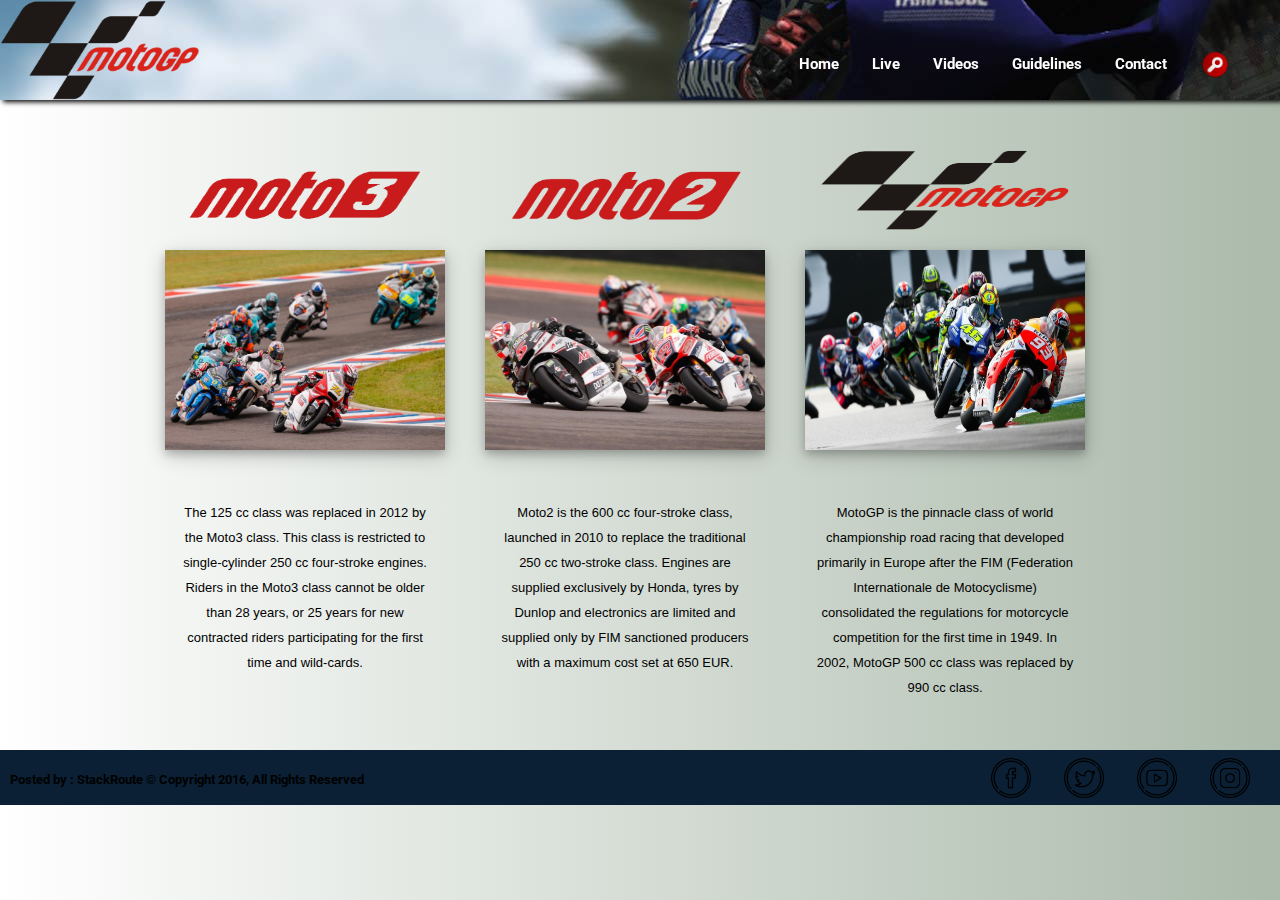
<file: about/about.html>
<!DOCTYPE html>
<html>
<head>
  <meta charset="utf-8" />
  <link rel="stylesheet" href="../css/about.css" />
  <link rel="stylesheet" href="../css/960_12_col.css" /> <!-- in Real world project, combine all these CSS into one as it would increase
                                                             the HTTP requests otherwise.. -->
  <link rel="stylesheet" href="../css/reset.css" />

  <link rel="stylesheet" href="../css/text.css" />
  <link href="https://fonts.googleapis.com/css?family=Roboto" rel="stylesheet">
  <link href="https://fonts.googleapis.com/css?family=Audiowide" rel="stylesheet">

  <title>ABOUT</title>
</head>
<body>

   <header name="header">
      <a href="../index.html"><img id="logo" src="../img/logo.png" alt="motogp" /></a>
      <ul>
        <li><a href="../index.html">Home</a></li>
        <li><a href="#">Live</a></li>
        <li><a href="#">Videos</a></li>
        <li><a href="about/about.html">Guidelines</a></li>
        <li><a href="#footer">Contact</a></li>
        <li><a href="#"><img src="../img/search.png" alt="search"></a></li>
      </ul>
    </header>

    <div class="wrap container_12">
      <div class="main">
        <div class="col1 grid_4 alpha">
          <a href="#"><img class="col11" src="../img/moto3-logo.png" alt="moto3" /></a>
          <a href="#"><img class="col12" src="../img/moto3.jpg" alt="moto3" /></a>
          <p class="col13">
            The 125 cc class was replaced in 2012 by the Moto3 class. This
            class is restricted to single-cylinder 250 cc four-stroke engines.
            Riders in the Moto3 class cannot be older than 28 years, or 25
            years for new contracted riders participating for the first time
            and wild-cards.
          </p>
        </div>
        <div class="col2 grid_4">
          <a href="#"><img class="col21" src="../img/moto2-logo.png" alt="moto2"></a>
          <a href="#"><img class="col22" src="../img/moto2.jpg" alt="moto2" /></a>
          <p class="col23">
            Moto2 is the 600 cc four-stroke class, launched in 2010 to replace
            the traditional 250 cc two-stroke class. Engines are supplied
            exclusively by Honda, tyres by Dunlop and electronics are limited
            and supplied only by FIM sanctioned producers with a maximum cost
            set at 650 EUR.
          </p>
        </div>
        <div class="col3 grid_4 omega">
          <a href="#"><img class="col31" src="../img/motogp-logo.png" alt="motogp"></a>
          <a href="#"><img class="col32" src="../img/motogp.jpg" alt="motogp" /></a>
          <p class="col33">
            MotoGP is the pinnacle class of world championship road racing that
            developed primarily in Europe after the FIM (Federation
            Internationale de Motocyclisme) consolidated the regulations for
            motorcycle competition for the first time in 1949. In 2002, MotoGP
            500 cc class was replaced by 990 cc class.
          </p>
        </div>
      </div>
    </div>
  <footer id="footer">
    <block>
      <strong>Posted by : <a href="#">StackRoute</a> © Copyright 2016, All Rights Reserved</strong>
    </block>
    <ul>
      <li><a href="#"><img src="../img/facebook.png" alt="facebook"></a></li>
      <li><a href="#"><img src="../img/twitter.png" alt="twitter"></a></li>
      <li><a href="#"><img src="../img/youtube.png" alt="youtube"></a></li>
      <li><a href="#"><img src="../img/instagram.png" alt="instagram"></a></li>
    </ul>
  </footer>




</body>
</html>
</file>
<file: css/about.css>
body{
  /*background: url(../img/back1.jpg) no-repeat;
  background-size: cover;*/
  background: #abbaab; /* fallback for old browsers */
  background: -webkit-linear-gradient(to left, #abbaab , #ffffff); /* Chrome 10-25, Safari 5.1-6 */
  background: linear-gradient(to left, #abbaab , #ffffff); /* W3C, IE 10+/ Edge, Firefox 16+, Chrome 26+, Opera 12+, Safari 7+ */
  font-family: sans-serif;
  width: 100%;
  height: 100%;
}

/*header h1{
  background: url(../img/logo.png) no-repeat;
  text-indent: -9999px;
  width: 128px;
  height: 128px;
}*/

header{                      /*fixed header with page scroll beneath the header*/
  /*border: 2px solid black;*/
  background: url(../img/header5.jpg) no-repeat;
  background-size: auto;
  font-family: 'Roboto', sans-serif;

  font-weight:bold;
  box-shadow: 3px 2px 5px black;
  position:fixed;
  height:100px;
  top:0px;
  left:0px;
  right:0px;
  z-index: 2;
}

#logo{
  width: 200px;
  height: 100px;
}

header ul{
  margin: 50px 50px 10px 0;
  float: right;
}

header li, footer li{
  line-height: 22.5px;
  text-decoration: none;
  display: inline;
}

header a{
  font-size: 15px;
  text-decoration: none;
  color: white;
}

header a:hover{

  color: #E00505;
  text-transform: uppercase;
}

header img{
  height:30px;
  width:30px;
  }

.main{
  margin-top: 150px;
  margin-bottom: 50px;
}

.col1{
  /*background: white;*/
  height: 600px;
}

.col11{

  margin: 20px 20px 10px 20px;
  width: 250px;
  height: 50px;

}

.col12{
  box-shadow: 0 4px 8px 0 rgba(0, 0, 0, 0.2), 0 6px 20px 0 rgba(0, 0, 0, 0.19);
  margin: 20px 5px 20px 5px;
  width: 280px;
  height: 200px;
}

.col13{
  color: black;
  /*background: black;*/
  margin: 20px 15px 20px 5px;
  text-align: center;
  padding: 10px 10px 10px 10px;
  line-height: 25px;
  height: 250px;
}


.col2{
  height: 600px;
}

.col21{
  margin: 20px 20px 10px 30px;
  width: 250px;
  height: 50px;
}

.col22{
  box-shadow: 0 4px 8px 0 rgba(0, 0, 0, 0.2), 0 6px 20px 0 rgba(0, 0, 0, 0.19);
  margin: 20px 5px 20px 5px;
  width: 280px;
  height: 200px;
}

.col23{
  color: black;
  /*background: black;*/
  margin: 20px 15px 20px 5px;
  text-align: center;
  padding: 10px 10px 10px 10px;
  line-height: 25px;
  height: 250px;
}

.col3{
  height: 600px;
}

.col31{
  margin: 0px 20px 0px 20px;
  width: 250px;
  height: 80px;
}

.col32{
  box-shadow: 0 4px 8px 0 rgba(0, 0, 0, 0.2), 0 6px 20px 0 rgba(0, 0, 0, 0.19);
  margin: 20px 5px 20px 5px;
  width: 280px;
  height: 200px;
}

.col33{
  color: black;
  margin: 20px 15px 20px 5px;
  text-align: center;
  padding: 10px 10px 10px 10px;
  line-height: 25px;
  height: 250px;
}

footer{
  /*border: 2px solid black;*/
  background: #0B2035;
  background-size: cover;
  height:55px;
  margin-top: 10px;
  font-family: 'Roboto', sans-serif;
  font-weight: bold;
}

footer ul{
  margin: 8px 30px 4px 0;
  float: right;
}

footer img{
  height:40px;
  width:40px;
}

footer block{
  margin: 20px 0px 10px 10px;
  float: left;
}

footer block a{
  text-decoration: none;
  color: black;
}
</file>
<file: css/960_12_col.css>
/*
  960 Grid System ~ Core CSS.
  Learn more ~ http://960.gs/

  Licensed under GPL and MIT.
*/

/*
  Forces backgrounds to span full width,
  even if there is horizontal scrolling.
  Increase this if your layout is wider.

  Note: IE6 works fine without this fix.
*/

body {
  min-width: 960px;
}

/* `Container
----------------------------------------------------------------------------------------------------*/

.container_12 {
  margin-left: auto;
  margin-right: auto;
  width: 960px;
}

/* `Grid >> Global
----------------------------------------------------------------------------------------------------*/

.grid_1,
.grid_2,
.grid_3,
.grid_4,
.grid_5,
.grid_6,
.grid_7,
.grid_8,
.grid_9,
.grid_10,
.grid_11,
.grid_12 {
  display: inline;
  float: left;
  margin-left: 10px;
  margin-right: 10px;
}

.push_1, .pull_1,
.push_2, .pull_2,
.push_3, .pull_3,
.push_4, .pull_4,
.push_5, .pull_5,
.push_6, .pull_6,
.push_7, .pull_7,
.push_8, .pull_8,
.push_9, .pull_9,
.push_10, .pull_10,
.push_11, .pull_11 {
  position: relative;
}

/* `Grid >> Children (Alpha ~ First, Omega ~ Last)
----------------------------------------------------------------------------------------------------*/

.alpha {
  margin-left: 0;
}

.omega {
  margin-right: 0;
}

/* `Grid >> 12 Columns
----------------------------------------------------------------------------------------------------*/

.container_12 .grid_1 {
  width: 60px;
}

.container_12 .grid_2 {
  width: 140px;
}

.container_12 .grid_3 {
  width: 220px;
}

.container_12 .grid_4 {
  width: 300px;
}

.container_12 .grid_5 {
  width: 380px;
}

.container_12 .grid_6 {
  width: 460px;
}

.container_12 .grid_7 {
  width: 540px;
}

.container_12 .grid_8 {
  width: 620px;
}

.container_12 .grid_9 {
  width: 700px;
}

.container_12 .grid_10 {
  width: 780px;
}

.container_12 .grid_11 {
  width: 860px;
}

.container_12 .grid_12 {
  width: 940px;
}

/* `Prefix Extra Space >> 12 Columns
----------------------------------------------------------------------------------------------------*/

.container_12 .prefix_1 {
  padding-left: 80px;
}

.container_12 .prefix_2 {
  padding-left: 160px;
}

.container_12 .prefix_3 {
  padding-left: 240px;
}

.container_12 .prefix_4 {
  padding-left: 320px;
}

.container_12 .prefix_5 {
  padding-left: 400px;
}

.container_12 .prefix_6 {
  padding-left: 480px;
}

.container_12 .prefix_7 {
  padding-left: 560px;
}

.container_12 .prefix_8 {
  padding-left: 640px;
}

.container_12 .prefix_9 {
  padding-left: 720px;
}

.container_12 .prefix_10 {
  padding-left: 800px;
}

.container_12 .prefix_11 {
  padding-left: 880px;
}

/* `Suffix Extra Space >> 12 Columns
----------------------------------------------------------------------------------------------------*/

.container_12 .suffix_1 {
  padding-right: 80px;
}

.container_12 .suffix_2 {
  padding-right: 160px;
}

.container_12 .suffix_3 {
  padding-right: 240px;
}

.container_12 .suffix_4 {
  padding-right: 320px;
}

.container_12 .suffix_5 {
  padding-right: 400px;
}

.container_12 .suffix_6 {
  padding-right: 480px;
}

.container_12 .suffix_7 {
  padding-right: 560px;
}

.container_12 .suffix_8 {
  padding-right: 640px;
}

.container_12 .suffix_9 {
  padding-right: 720px;
}

.container_12 .suffix_10 {
  padding-right: 800px;
}

.container_12 .suffix_11 {
  padding-right: 880px;
}

/* `Push Space >> 12 Columns
----------------------------------------------------------------------------------------------------*/

.container_12 .push_1 {
  left: 80px;
}

.container_12 .push_2 {
  left: 160px;
}

.container_12 .push_3 {
  left: 240px;
}

.container_12 .push_4 {
  left: 320px;
}

.container_12 .push_5 {
  left: 400px;
}

.container_12 .push_6 {
  left: 480px;
}

.container_12 .push_7 {
  left: 560px;
}

.container_12 .push_8 {
  left: 640px;
}

.container_12 .push_9 {
  left: 720px;
}

.container_12 .push_10 {
  left: 800px;
}

.container_12 .push_11 {
  left: 880px;
}

/* `Pull Space >> 12 Columns
----------------------------------------------------------------------------------------------------*/

.container_12 .pull_1 {
  left: -80px;
}

.container_12 .pull_2 {
  left: -160px;
}

.container_12 .pull_3 {
  left: -240px;
}

.container_12 .pull_4 {
  left: -320px;
}

.container_12 .pull_5 {
  left: -400px;
}

.container_12 .pull_6 {
  left: -480px;
}

.container_12 .pull_7 {
  left: -560px;
}

.container_12 .pull_8 {
  left: -640px;
}

.container_12 .pull_9 {
  left: -720px;
}

.container_12 .pull_10 {
  left: -800px;
}

.container_12 .pull_11 {
  left: -880px;
}

/* `Clear Floated Elements
----------------------------------------------------------------------------------------------------*/

/* http://sonspring.com/journal/clearing-floats */

.clear {
  clear: both;
  display: block;
  overflow: hidden;
  visibility: hidden;
  width: 0;
  height: 0;
}

/* http://www.yuiblog.com/blog/2010/09/27/clearfix-reloaded-overflowhidden-demystified */

.clearfix:before,
.clearfix:after,
.container_12:before,
.container_12:after {
  content: '.';
  display: block;
  overflow: hidden;
  visibility: hidden;
  font-size: 0;
  line-height: 0;
  width: 0;
  height: 0;
}

.clearfix:after,
.container_12:after {
  clear: both;
}

/*
  The following zoom:1 rule is specifically for IE6 + IE7.
  Move to separate stylesheet if invalid CSS is a problem.
*/

.clearfix,
.container_12 {
  zoom: 1;
}
</file>
<file: css/text.css>
/*
  960 Grid System ~ Text CSS.
  Learn more ~ http://960.gs/

  Licensed under GPL and MIT.
*/

/* `Basic HTML
----------------------------------------------------------------------------------------------------*/

body {
  font: 13px/1.5 "Helvetica Neue", Arial, "Liberation Sans", FreeSans, sans-serif;
}

pre,
code {
  font-family: "DejaVu Sans Mono", Menlo, Consolas, monospace;
}

hr {
  border: 0 solid #ccc;
  border-top-width: 1px;
  clear: both;
  height: 0;
}

/* `Headings
----------------------------------------------------------------------------------------------------*/

h1 {
  font-size: 25px;
}

h2 {
  font-size: 23px;
}

h3 {
  font-size: 21px;
}

h4 {
  font-size: 19px;
}

h5 {
  font-size: 17px;
}

h6 {
  font-size: 15px;
}

/* `Spacing
----------------------------------------------------------------------------------------------------*/

ol {
  list-style: decimal;
}

ul {
  list-style: disc;
}

li {
  margin-left: 30px;
}

p,
dl,
hr,
h1,
h2,
h3,
h4,
h5,
h6,
ol,
ul,
pre,
table,
address,
fieldset,
figure {
  margin-bottom: 20px;
}
</file>
